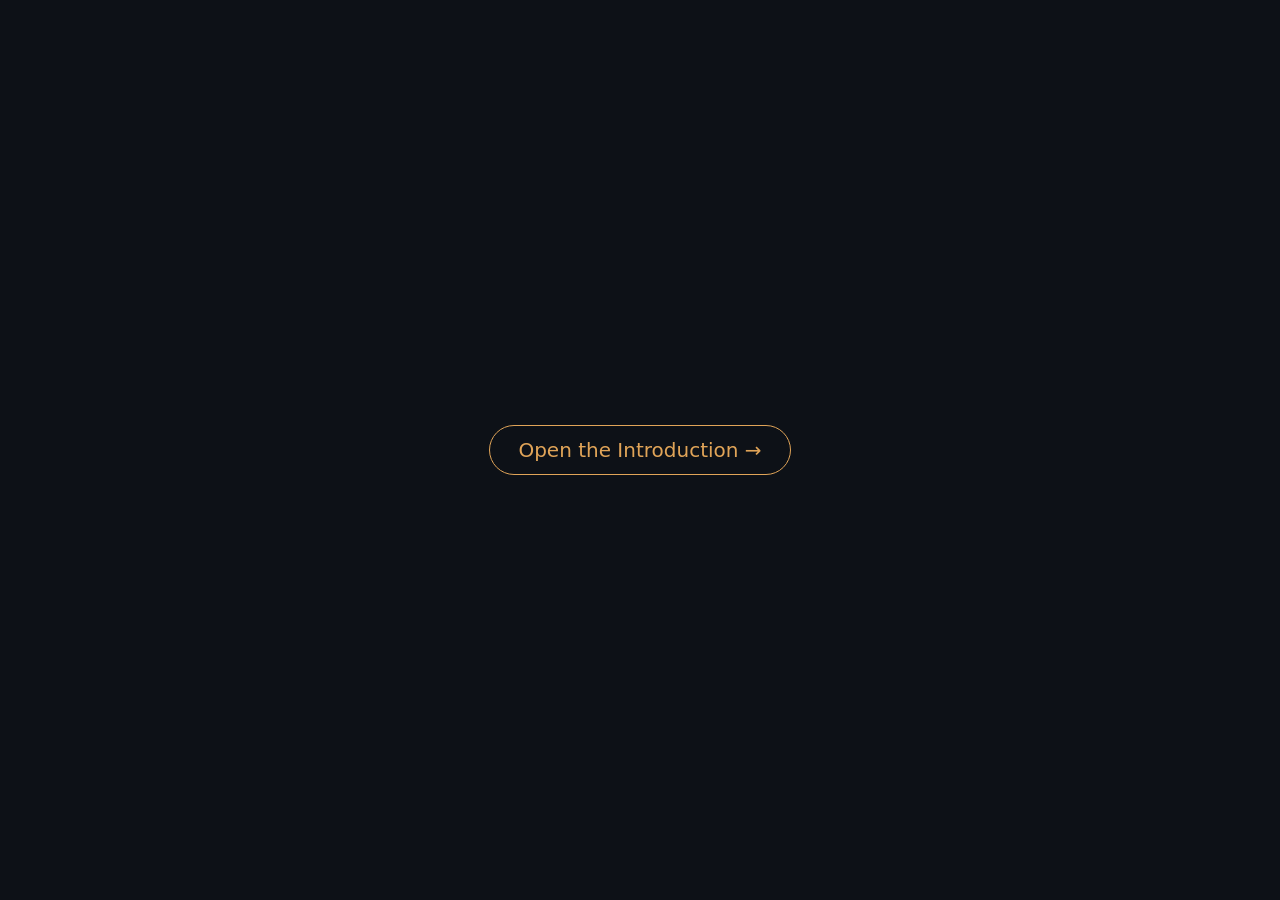
<file: start.html>
<!doctype html>
<html lang="en">
<head>
<meta charset="utf-8">
<meta name="viewport" content="width=device-width, initial-scale=1">
<title>LLM Visual Lab</title>
<style>
  html, body { height: 100%; margin: 0; }
  body {
    background: #0d1117;
    display: flex;
    align-items: center;
    justify-content: center;
    font-family: system-ui, -apple-system, "Segoe UI", sans-serif;
  }
  a {
    color: #e0a458;
    font-size: 1.25rem;
    text-decoration: none;
    border: 1px solid #e0a458;
    border-radius: 999px;
    padding: 0.75rem 1.75rem;
  }
  a:hover, a:focus-visible { background: #e0a458; color: #0d1117; }
</style>
</head>
<body>
  <a href="index.html#intro">Open the Introduction →</a>
</body>
</html>
</file>
